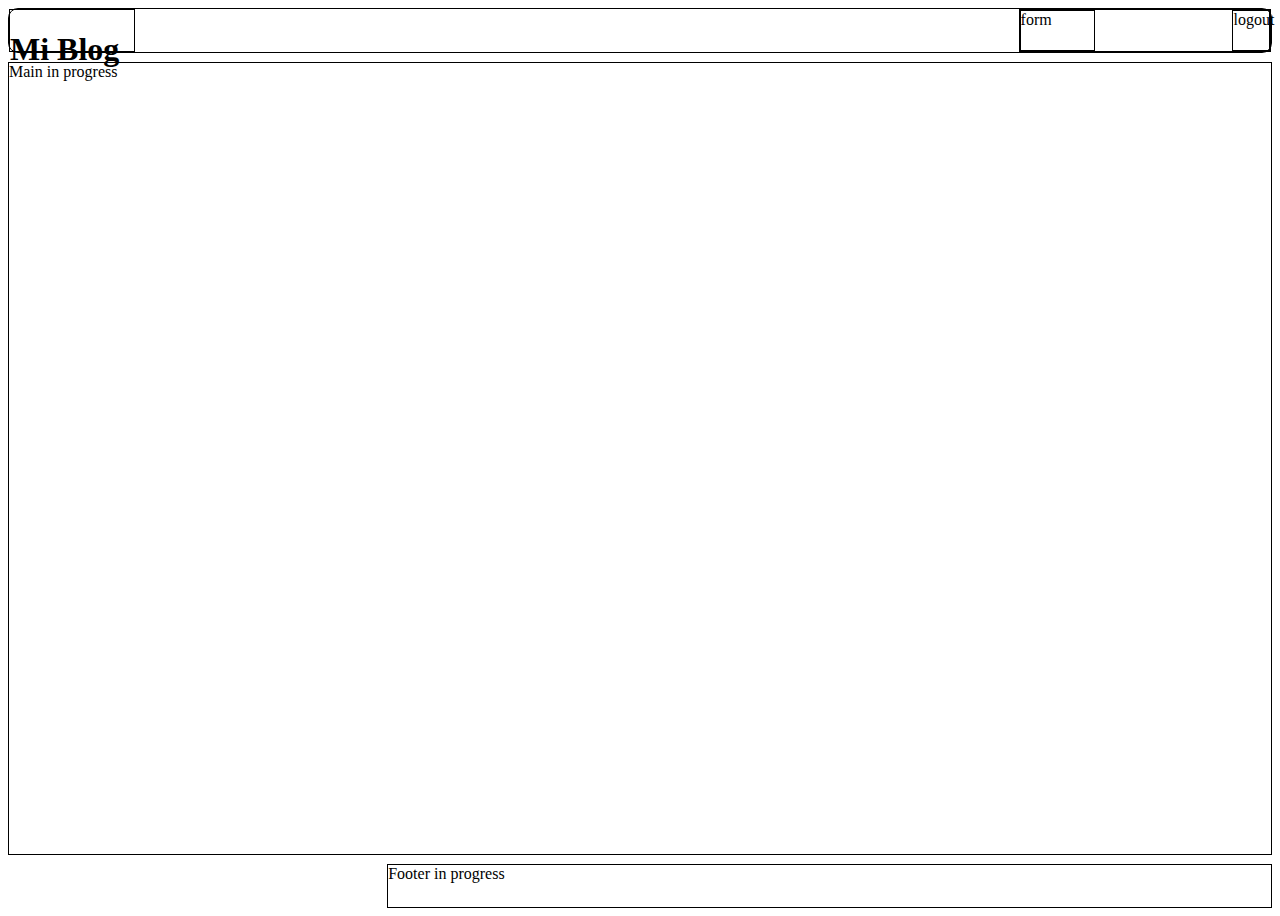
<file: staff/moha-essabag/prework/blog/index.html>
<!DOCTYPE html>
<html lang="en">

<head>

    <meta charset="UTF-8">
    <meta name="viewport" content="width=device-width, initial-scale=1.0">
    <title>Blog</title>
    <link rel="stylesheet" href="style.css">

</head>

<body>
    <div class="page">
        <header class="header">
            <div class="title">
                <h1>Mi Blog</h1>
            </div>
            <nav class="navigation">
                <div class="form">form</div>
                <div class="logout">logout</div>
            </nav>

        </header>
        <main class="main">Main in progress</main>
        <footer class="footer">Footer in progress</footer>
    </div>
</body>

</html>
</file>
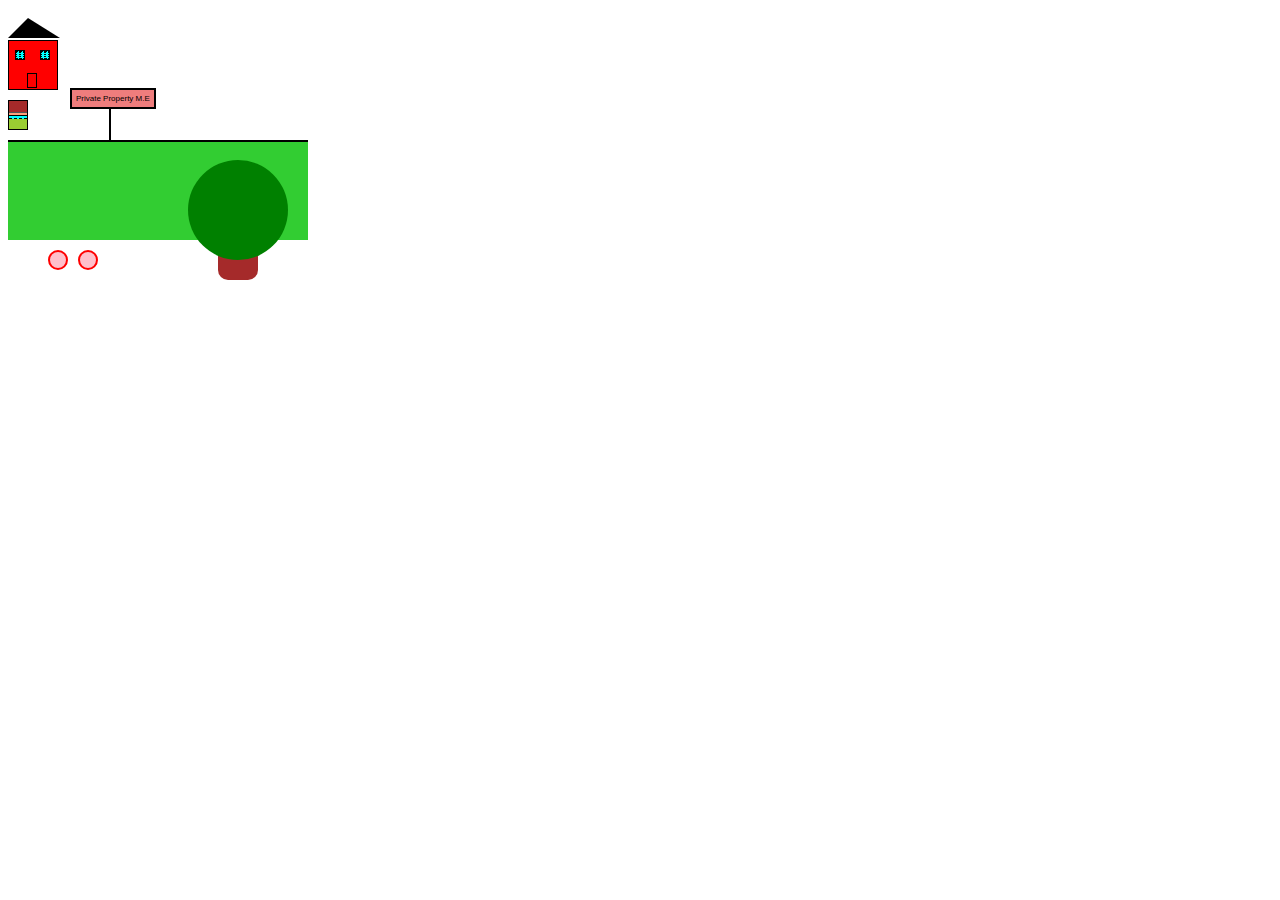
<file: staff/moha-essabag/prework/building/index.html>
<!DOCTYPE html>
<html lang="en">

<head>
    <meta charset="UTF-8">
    <meta name="viewport" content="width=device-width, initial-scale=1.0">
    <title>Document</title>
    <link rel="stylesheet" href="style.css">
</head>

<body>
    <!-- la casa -->
    <div class="wall"></div>
    <div class="arrow-up"></div>
    <div class="door"></div>
    <div class="window-container">
        <div class="window"></div>
        <div class="window"></div>
    </div>
    <div class="window-container" style="left: 40px;">
        <div class="window"></div>
        <div class="window"></div>
    </div>
    <div class="volley-pitch">
        <div style="width: 100%; height: 50%; background-color: yellowgreen; border-bottom: 1px solid black;">
            <div style="width: 100%; height: 20%; background-color: aqua; position: relative; top:80%; border-top: 1px dashed black;">
            </div>
        </div>
        <div style="width: 100%; height: 50%; background-color: brown;">
            <div style="width: 100%; height: 20%; background-color:lightsalmon; border-bottom: 1px inset black;">
            </div>
        </div>
    </div>

    <!-- el jardin, "flores" -->
    <div class="garden">
        <div class="grass"></div>
        <div class="flower flower1"></div>
        <div class="flower flower2"></div>
        <div class="tree"></div>
    </div>
    <div>

    </div>
    <!-- el texto-->
<div class="property-sign">
    Private Property M.E
</div>

<!-- el palo-->
<div class="property-pole"></div>
</body>
<!---->
</html>
</file>
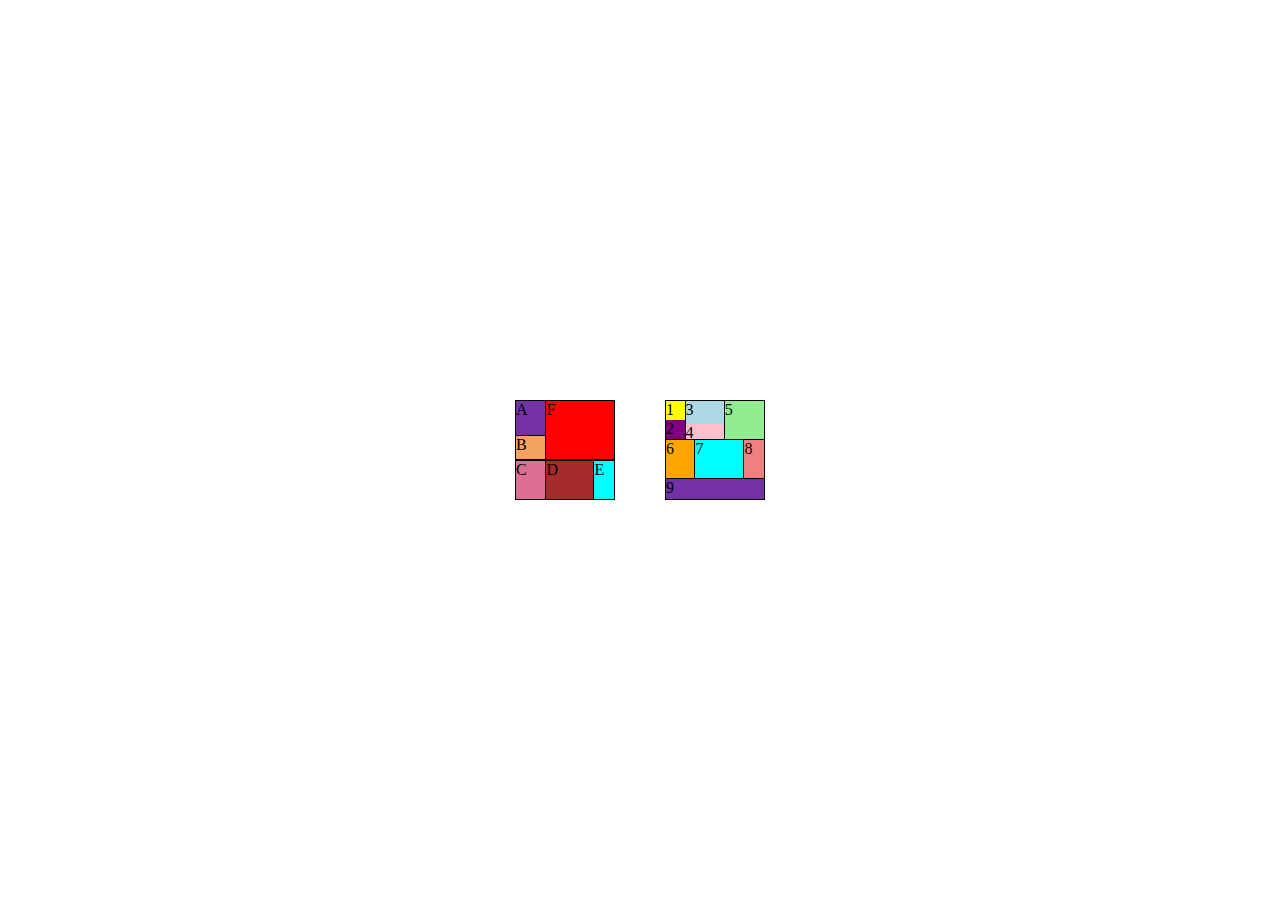
<file: staff/moha-essabag/prework/mondrian/index.html>
<!DOCTYPE html>
<html lang="en">

<head>
    <meta charset="UTF-8">
    <meta name="viewport" content="width=device-width, initial-scale=1.0">
    <title>Document</title>
    <!-- Enlazamos el archivo CSS donde están los estilos -->
    <link rel="stylesheet" href="style.css">
</head>

<body>
    <div class="wrapper">
        <!-- Mondrian joserra -->
        <div class="main-container">
            <div class="row-1">
                <div class="column-1">
                    <!-- Celda A -->
                    <div class="cell-a">A</div>
                    <!-- Celda B -->
                    <div class="cell-b">B</div>
                </div>
                <!-- Celda F, una sola celda que ocupa la segunda columna -->
                <div class="column-2">F</div>
            </div>
            <div class="row-2">
                <!-- Celda C -->
                <div class="cell-c">C</div>
                <!-- Celda D -->
                <div class="cell-d">D</div>
                <!-- Celda E -->
                <div class="cell-e">E</div>
            </div>
        </div>

        <!-- Mondrian Moha -->
        <div class="mondrian-container">
            <!-- Primera fila del segundo Mondrian -->
            <div class="mondrian-row-1">
                <div class="mondrian-column-1">
                    <!-- Celda 1 dentro de la primera columna -->
                    <div class="mondrian-cell-1">1</div>
                    <!-- Celda 2 debajo de la celda 1, en la misma columna -->
                    <div class="mondrian-cell-2">2</div>
                </div>
                <!-- Segunda columna que contiene las celdas 3 y 4 -->
                <div class="mondrian-column-2">
                    <div class="mondrian-cell-3">3</div>
                    <div class="mondrian-cell-4">4</div>
                </div>
                <!-- Tercera columna con una única celda (celda 5) -->
                <div class="mondrian-column-3">5</div>
            </div>
            <!-- Segunda fila del segundo Mondrian -->
            <div class="mondrian-row-2">
                <!-- Celdas 6, 7 y 8, en una disposición horizontal -->
                <div class="mondrian-cell-5">6</div>
                <div class="mondrian-cell-6">7</div>
                <div class="mondrian-cell-7">8</div>
            </div>
            <!-- Tercera fila con una única celda (celda 9) que ocupa toda la fila -->
            <div class="mondrian-row-3">
                <div class="mondrian-cell-8">9</div>
            </div>
        </div>
    </div>
</body>

</html>
</file>
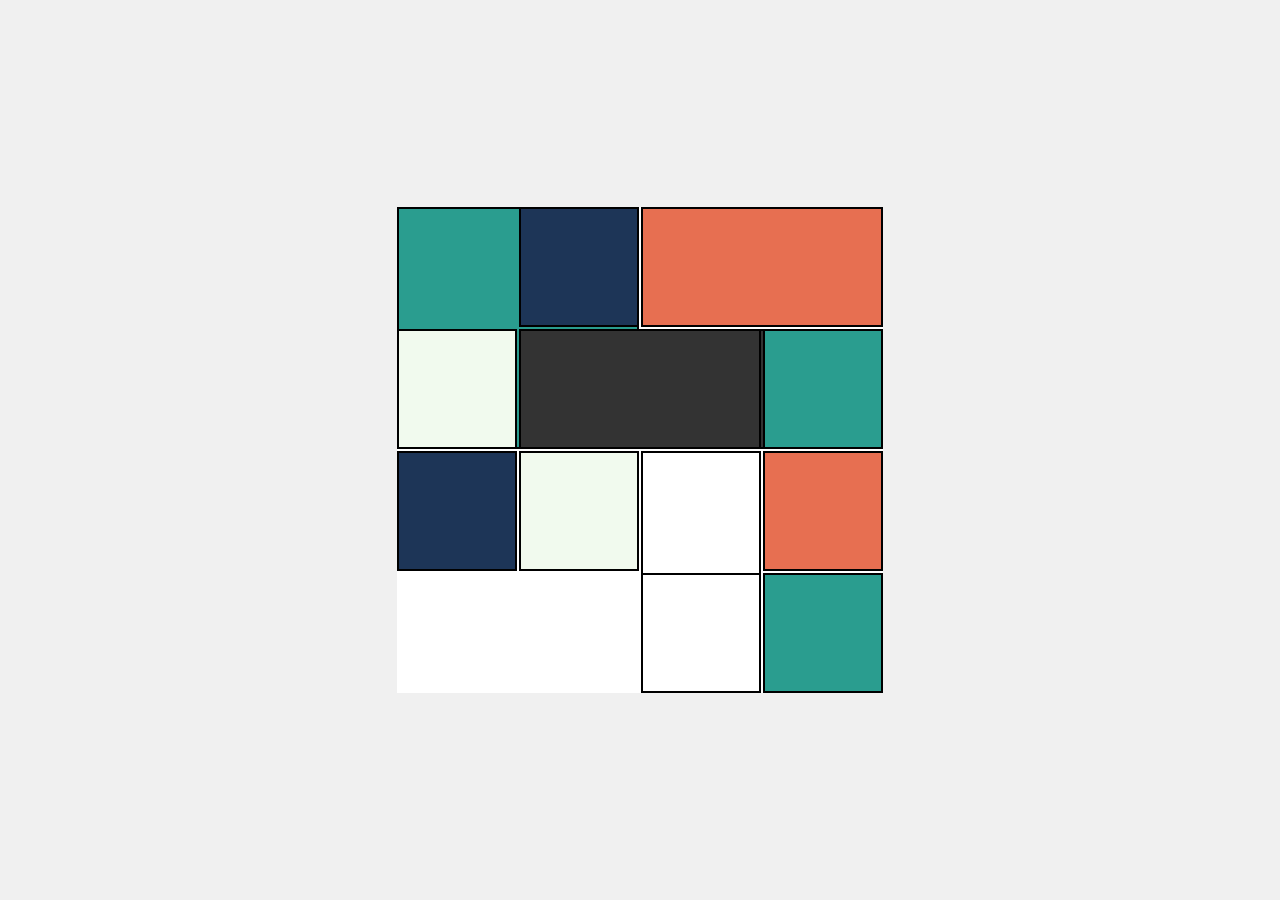
<file: staff/moha-essabag/prework/pruebas_mias/index.html>
<!DOCTYPE html>
<html lang="es">
<head>
    <meta charset="UTF-8">
    <meta name="viewport" content="width=device-width, initial-scale=1.0">
    <title>Mondrian</title>
    <link rel="stylesheet" href="style.css">
</head>
<body>
    <div class="mondrian">
        <!-- Bloques coloreados --> 
        <div class="block green"></div>
        <div class="block red"></div>
        <div class="block black"></div>
        <div class="block blue"></div>
        <div class="block yellow"></div>
        <div class="block white"></div>
        <div class="block red"></div>
        <div class="block green"></div>
        <div class="block black"></div>
        <div class="block yellow"></div>
        <div class="block blue"></div>
        <div class="block white"></div>
        <div class="block green"></div>
    </div>
</body>
</html>
</file>
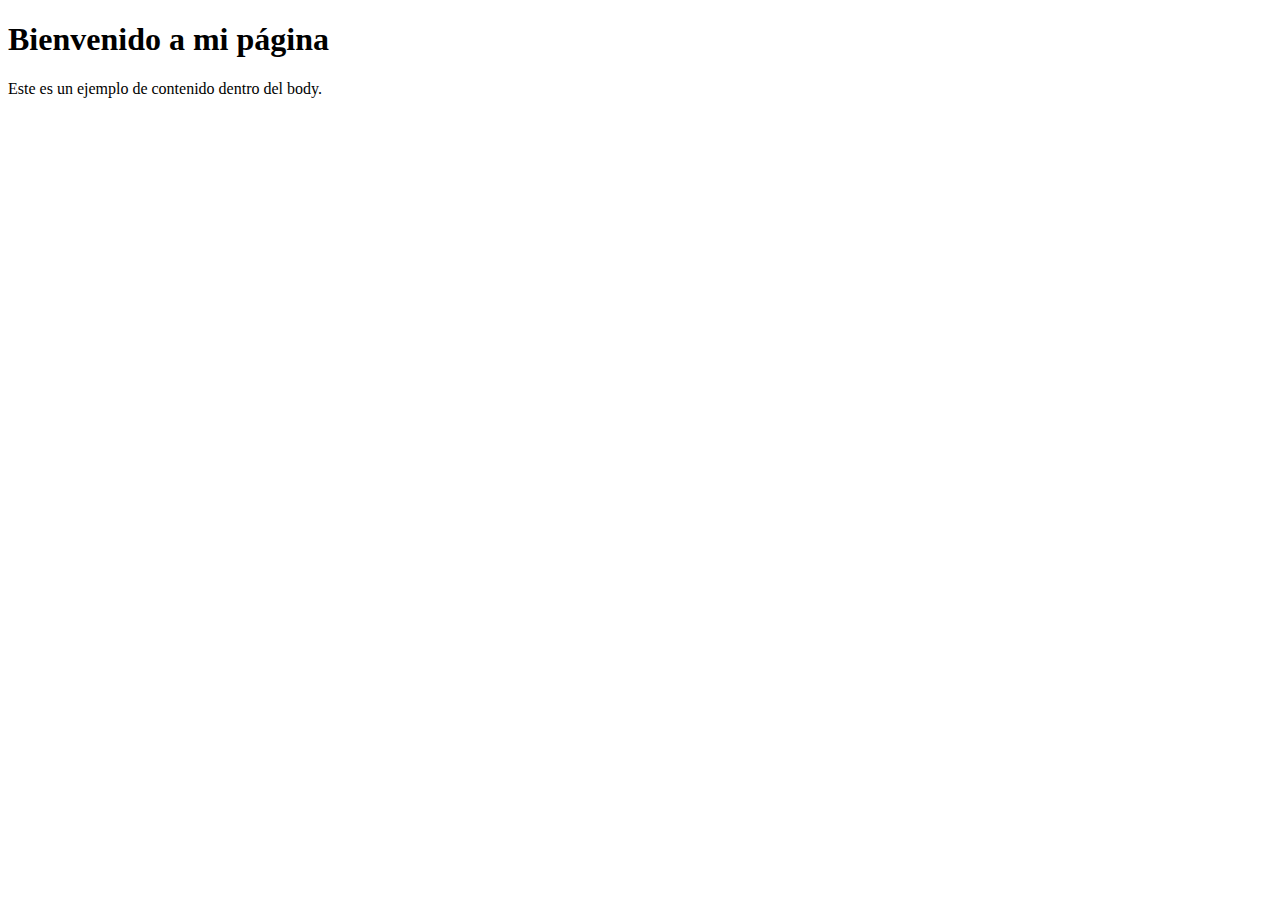
<file: staff/moha-essabag/prework/pruebas_mias/indekx.html>
<!DOCTYPE html>
<html lang="en">

<head>
    <meta charset="UTF-8">
    <meta name="viewport" content="width=device-width, initial-scale=1.0">
    <title>lol</title>
    <link rel="icon" type="image/jpg" href="imagenes/nombre_de_la_imagen.jpg" />





</head>

<body>
    <h1>Bienvenido a mi página</h1>
    <p>Este es un ejemplo de contenido dentro del body.</p>
</body>

</html>
</file>
<file: staff/moha-essabag/prework/blog/style.css>
* {
    box-sizing: border-box;
}

.page {
    width: 100%;
    height: 100vh;
    display: flex;
    flex-direction: column;
    gap: 1%;
}

.header {
    width: 100%;
    height: 5%;
    border: 1px solid black;
    display: flex;
    flex-direction: row;
    justify-content: space-between;
    border-radius: 10px;
}

.title {
    width: 10%;
    height: 100%;
    border: 1px solid black;
}

.navigation {
    width: 20%;
    height: 100%;
    border: 1px solid black;
    display: flex;
    flex-direction: row;
    justify-content: space-between;

}

.form {
    width: 30%;
    height: 100%;
    border: 1px solid black;
}

.logout {
    width: 15%;
    height: 100;
    border: 1px solid black;
}

.main {
    width: 100%;
    height: 90%;
    border: 1px solid black
}

.footer {
    width: 70%;
    height: 5%;
    border: 1px solid black;
    align-self: flex-end;
}
</file>
<file: staff/moha-essabag/prework/building/style.css>
/* casa*/
* {
    box-sizing: border-box;
}

.wall {
    background-color: red;
    width: 50px;
    height: 50px;
    border: 1px solid black;
    position: absolute;
    top: 100px;
    left: 8px;
    top: 40px;
}

.arrow-up {
    width: 0;
    height: 0;
    border-left: 20px solid transparent;
    border-right: 32px solid transparent;
    border-bottom: 20px solid black;
    position: absolute;
    top: 18px;
}

.door {
    width: 10px;
    height: 15px;
    border: 1px solid black;
    position: absolute;
    top: 73px;
    left: 27px;
}

.window-container {
    width: 10px;
    height: 10px;
    border: 1px solid black;
    background-color: aqua;
    position: absolute;
    top: 50px;
    left: 15px;
    display: flex;
    flex-direction: row;
}

.window {
    width: 50%;
    height: 100%;
    border: 1px dotted black;
}

.volley-pitch {
    width: 20px;
    height: 30px;
    border: 1px solid black;
    position: absolute;
    top: 100px;
    display: flex;
    flex-direction: column;
    transform: rotateX(180deg);
}

/* jardín */
.garden {
    position: relative;
    width: 300px;
    height: 150px;
    margin-top: 140px;
    /*Ajustar el margen para que quede debajo de la casa*/
}

.grass {
    width: 100%;
    height: 100px;
    background-color: #32CD32;
    border-top: 2px solid black;
}

/* flores */
.flower {
    width: 20px;
    height: 20px;
    background-color: pink;
    position: absolute;
    border-radius: 50%;
    border: 2px solid red;
}

.flower1 {
    bottom: 20px;
    left: 40px;
}

.flower2 {
    bottom: 20px;
    left: 70px;
}

/* arbol */
.tree {
    position: absolute;
    bottom: 10px;
    right: 50px;
    width: 40px;
    height: 80px;
    background-color: brown;
    border-radius: 0 0 10px 10px;
}

.tree::before {
    content: '';
    position: absolute;
    top: -40px;
    left: -30px;
    width: 100px;
    height: 100px;
    background-color: green;
    border-radius: 50%;
}

/* cartel */
.property-sign {
    position: absolute;
    top: 88px;
    /* Ajuste de alineacion */
    left: 70px;
    /* Ajustar para que esté al lado de la casa */
    background-color: rgb(239, 125, 125);
    border: 2px solid rgb(0, 0, 0);
    padding: 4px;
    font-size: 8px;
    font-family: Arial, sans-serif;
    text-align: center;
}

/*palo*/
.property-pole {
    position: absolute;
    top: calc(88px + 20px);
    /*88px es alineacion del cartel y el 20px es el faltante para ajuntarlos*/
    left: 109px;
    /*izquierda*/
    width: 2px;
    /*anchura*/
    height: 32px;
    /* altura */
    background-color: black;
}
</file>
<file: staff/moha-essabag/prework/mondrian/style.css>
/* Configuración básica para asegurarse de que todos los elementos mantengan el mismo modelo de caja */
* {
    box-sizing: border-box;
    margin: 0;
    padding: 0;
}

/* El cuerpo de la página está centrado horizontal y verticalmente */
body {
    display: flex;
    justify-content: center;
    align-items: center;
    height: 100vh; /* Altura completa de la ventana */
}

/* Contenedor envolvente que contiene los dos Mondrian */
.wrapper {
    display: flex;
    justify-content: flex-start;
    align-items: flex-start;
    gap: 50px; /* Espacio de 50px entre los dos contenedores */
}

/* Estilos comunes para los dos Mondrian (tamaño de 100x100 px) */
.main-container, .mondrian-container {
    width: 100px;
    height: 100px;
    border: 1px solid black;
    display: flex;
    flex-direction: column;
}

/* --- ESTILOS PARA EL PRIMER MONDRIAN (Diseño Original) --- */

/* Primera fila del primer Mondrian */
.row-1 {
    width: 100%;
    height: 60%; /* Ocupa el 60% de la altura total */
    background-color: blue;
    border-bottom: 1px solid black;
    display: flex;
    flex-direction: row;
}

/* Segunda fila del primer Mondrian */
.row-2 {
    width: 100%;
    height: 40%; /* Ocupa el 40% de la altura total */
    background-color: orange;
    border-top: 1px solid black;
    display: flex;
    flex-direction: row;
}

/* Celdas individuales dentro de la segunda fila */
.cell-c {
    width: 30%; /* Ocupa el 30% del ancho de la fila */
    height: 100%; /* Altura completa de la fila */
    background-color: palevioletred;
}

.cell-d {
    width: 50%; /* Ocupa el 50% del ancho */
    height: 100%;
    background-color: brown;
    border-left: 1px solid black;
    border-right: 1px solid black;
}

.cell-e {
    width: 20%; /* Ocupa el 20% del ancho */
    height: 100%;
    background-color: aqua;
}

/* Columnas de la primera fila */
.column-1 {
    width: 30%; /* Columna que contiene las celdas A y B */
    height: 100%;
    background-color: green;
}

.column-2 {
    width: 70%; /* Ocupa el 70% del ancho de la fila */
    height: 100%;
    background-color: red;
    border-left: 1px solid black;
}

/* Celdas A y B dentro de la columna-1 */
.cell-a {
    width: 100%;
    height: 60%; /* Celda A ocupa el 60% de la columna */
    background-color: #7432a6;
    border-bottom: 1px solid black;
}

.cell-b {
    width: 100%;
    height: 40%; /* Celda B ocupa el 40% de la columna */
    background-color: sandybrown;
}

/* --- ESTILOS PARA EL SEGUNDO MONDRIAN (Más Complicado) --- */

/* Primera fila del segundo Mondrian */
.mondrian-row-1 {
    width: 100%;
    height: 40%; /* Ocupa el 40% de la altura total */
    display: flex;
    flex-direction: row;
    border-bottom: 1px solid black;
}

/* Primera columna de la primera fila (contiene dos celdas) */
.mondrian-column-1 {
    width: 20%;
    display: flex;
    flex-direction: column;
    border-right: 1px solid black;
}

/* Celda 1 (parte superior de la primera columna) */
.mondrian-cell-1 {
    width: 100%;
    height: 50%; /* Ocupa el 50% de la columna */
    background-color: yellow;
}

/* Celda 2 (parte inferior de la primera columna) */
.mondrian-cell-2 {
    width: 100%;
    height: 50%;
    background-color: purple;
}

/* Segunda columna de la primera fila */
.mondrian-column-2 {
    width: 40%; /* Más ancha que la primera columna */
    display: flex;
    flex-direction: column;
    border-right: 1px solid black;
}

/* Celda 3 (parte superior de la segunda columna) */
.mondrian-cell-3 {
    width: 100%;
    height: 60%; /* Celda más alta en esta columna */
    background-color: lightblue;
}

/* Celda 4 (parte inferior de la segunda columna) */
.mondrian-cell-4 {
    width: 100%;
    height: 40%; /* Celda más baja en esta columna */
    background-color: pink;
}

/* Tercera columna de la primera fila */
.mondrian-column-3 {
    width: 40%; /* Una única celda que ocupa toda la columna */
    background-color: lightgreen;
}

/* Segunda fila del segundo Mondrian */
.mondrian-row-2 {
    width: 100%;
    height: 40%; /* Segunda fila, ocupando el 40% de la altura total */
    display: flex;
    flex-direction: row;
    border-bottom: 1px solid black;
}

/* Celdas en la segunda fila */
.mondrian-cell-5 {
    width: 30%; /* Primera celda de la segunda fila */
    background-color: orange;
    border-right: 1px solid black;
}

.mondrian-cell-6 {
    width: 50%; /* Segunda celda de la segunda fila */
    background-color: cyan;
    border-right: 1px solid black;
}

.mondrian-cell-7 {
    width: 20%; /* Última celda de la segunda fila */
    background-color: lightcoral;
}

/* Tercera fila del segundo Mondrian (una única celda) */
.mondrian-row-3 {
    width: 100%;
    height: 20%; /* Fila más pequeña, ocupando el 20% del total */
    background-color: #7432a6;
}
</file>
<file: staff/moha-essabag/prework/pruebas_mias/style.css>
* {
    margin: 0;
    padding: 0;
    box-sizing: border-box;
}

body {
    display: flex;
    justify-content: center;
    align-items: center;
    height: 100vh;
    background-color: #f0f0f0;
}

.mondrian {
    display: grid;
    grid-template-columns: repeat(4, 1fr); /* Divide en 4 columnas */
    grid-template-rows: repeat(4, 1fr);    /* Divide en 4 filas */
    width: 38vw; /* El cuadrado ocupa el 38% del ancho de la pantalla */
    height: 38vw; /* Mantiene la proporción cuadrada */
    gap: 2px; /* Espacio entre los bloques */
    background-color: #ffffff; /* Fondo blanco para los bloques */
}

.block {
    background-color: transparent; /* Fondo transparente para que se vean los colores de los bloques */
    border: 2px solid black; /* Bordes delgados de 2px */
}

/* Colores */
.green { background-color: #2a9d8f; }
.red { background-color: #e76f51; }
.black { background-color: #333333; }
.blue { background-color: #1d3557; }
.yellow { background-color: #f1faee; }
.white { background-color: #ffffff; }

/* Distribución de bloques en la cuadrícula */
.block:nth-child(1) {
    grid-column: 1 / 3;
    grid-row: 1 / 3;
}

.block:nth-child(2) {
    grid-column: 3 / 5;
    grid-row: 1 / 2;
}

.block:nth-child(3) {
    grid-column: 3 / 5;
    grid-row: 2 / 3;
}

.block:nth-child(4) {
    grid-column: 1 / 2;
    grid-row: 3 / 4;
}

.block:nth-child(5) {
    grid-column: 2 / 3;
    grid-row: 3 / 4;
}

.block:nth-child(6) {
    grid-column: 3 / 4;
    grid-row: 3 / 5;
}

.block:nth-child(7) {
    grid-column: 4 / 5;
    grid-row: 3 / 4;
}

.block:nth-child(8) {
    grid-column: 4 / 5;
    grid-row: 4 / 5;
}

.block:nth-child(9) {
    grid-column: 2 / 4;
    grid-row: 2 / 3;
}

.block:nth-child(10) {
    grid-column: 1 / 2;
    grid-row: 2 / 3;
}

.block:nth-child(11) {
    grid-column: 2 / 3;
    grid-row: 1 / 2;
}

.block:nth-child(12) {
    grid-column: 3 / 4;
    grid-row: 4 / 5;
}

.block:nth-child(13) {
    grid-column: 4 / 5;
    grid-row: 2 / 3;
}
</file>
